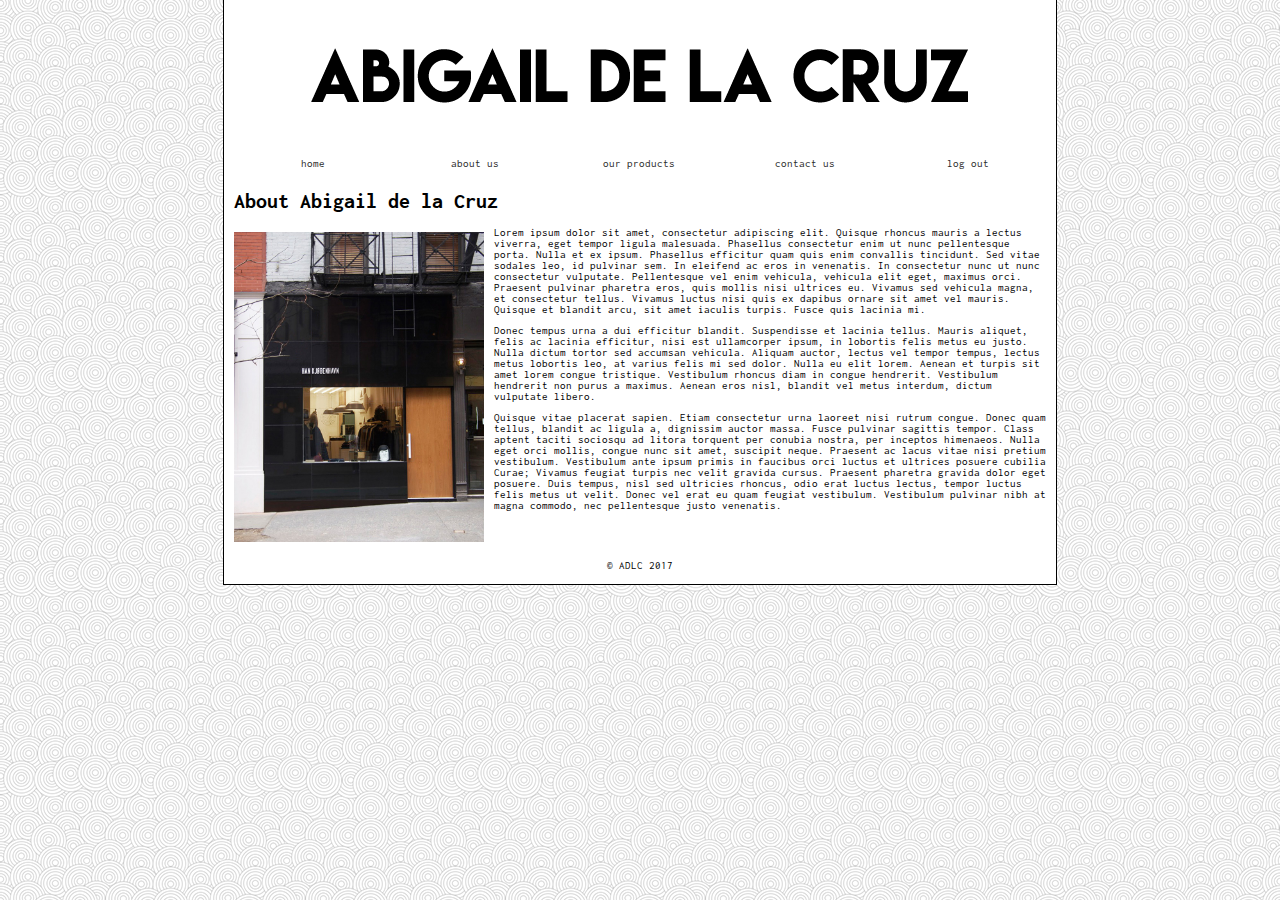
<file: about.html>
<!DOCTYPE html>
<html>
<head>
    <title>AbigailDeLaCruz - IS183 Midterm</title>

<link href="https://fonts.googleapis.com/css?family=Inconsolata" rel="stylesheet">
<link rel="stylesheet" type="text/css" href="./css/masterstyles.css">

</head>

<body>
<div class="container">
	<div class="wrapper">
		<header class="logo2">
			
		</header>
		<nav class="top-nav">
			<ul class="nav">
				<li class="link"><a href="./home.html">home</a></li>
				<li class="link"><a href="./about.html">about us</a></li>
				<li class="link"><a href="./products.html">our products</a></li>
				<li class="link"><a href="./contact.html">contact us</a></li>
				<li class="link"><a href="./login.html">log out</a></li>
			</ul>
		</nav>
		<section class="main2">
		<h1>About Abigail de la Cruz</h1>	
			<img src="./img/front.jpg" align="left"><p>Lorem ipsum dolor sit amet, consectetur adipiscing elit. Quisque rhoncus mauris a lectus viverra, eget tempor ligula malesuada. Phasellus consectetur enim ut nunc pellentesque porta. Nulla et ex ipsum. Phasellus efficitur quam quis enim convallis tincidunt. Sed vitae sodales leo, id pulvinar sem. In eleifend ac eros in venenatis. In consectetur nunc ut nunc consectetur vulputate. Pellentesque vel enim vehicula, vehicula elit eget, maximus orci. Praesent pulvinar pharetra eros, quis mollis nisi ultrices eu. Vivamus sed vehicula magna, et consectetur tellus. Vivamus luctus nisi quis ex dapibus ornare sit amet vel mauris. Quisque et blandit arcu, sit amet iaculis turpis. Fusce quis lacinia mi.</p>

			<p>Donec tempus urna a dui efficitur blandit. Suspendisse et lacinia tellus. Mauris aliquet, felis ac lacinia efficitur, nisi est ullamcorper ipsum, in lobortis felis metus eu justo. Nulla dictum tortor sed accumsan vehicula. Aliquam auctor, lectus vel tempor tempus, lectus metus lobortis leo, at varius felis mi sed dolor. Nulla eu elit lorem. Aenean et turpis sit amet lorem congue tristique. Vestibulum rhoncus diam in congue hendrerit. Vestibulum hendrerit non purus a maximus. Aenean eros nisl, blandit vel metus interdum, dictum vulputate libero.</p>

			<p>Quisque vitae placerat sapien. Etiam consectetur urna laoreet nisi rutrum congue. Donec quam tellus, blandit ac ligula a, dignissim auctor massa. Fusce pulvinar sagittis tempor. Class aptent taciti sociosqu ad litora torquent per conubia nostra, per inceptos himenaeos. Nulla eget orci mollis, congue nunc sit amet, suscipit neque. Praesent ac lacus vitae nisi pretium vestibulum. Vestibulum ante ipsum primis in faucibus orci luctus et ultrices posuere cubilia Curae; Vivamus feugiat turpis nec velit gravida cursus. Praesent pharetra gravida dolor eget posuere. Duis tempus, nisl sed ultricies rhoncus, odio erat luctus lectus, tempor luctus felis metus ut velit. Donec vel erat eu quam feugiat vestibulum. Vestibulum pulvinar nibh at magna commodo, nec pellentesque justo venenatis.</p>
		</section>
		
		<footer class="copy">
			&copy; ADLC 2017
		</footer>
	</div>
</div>
</body>
</html>
</file>
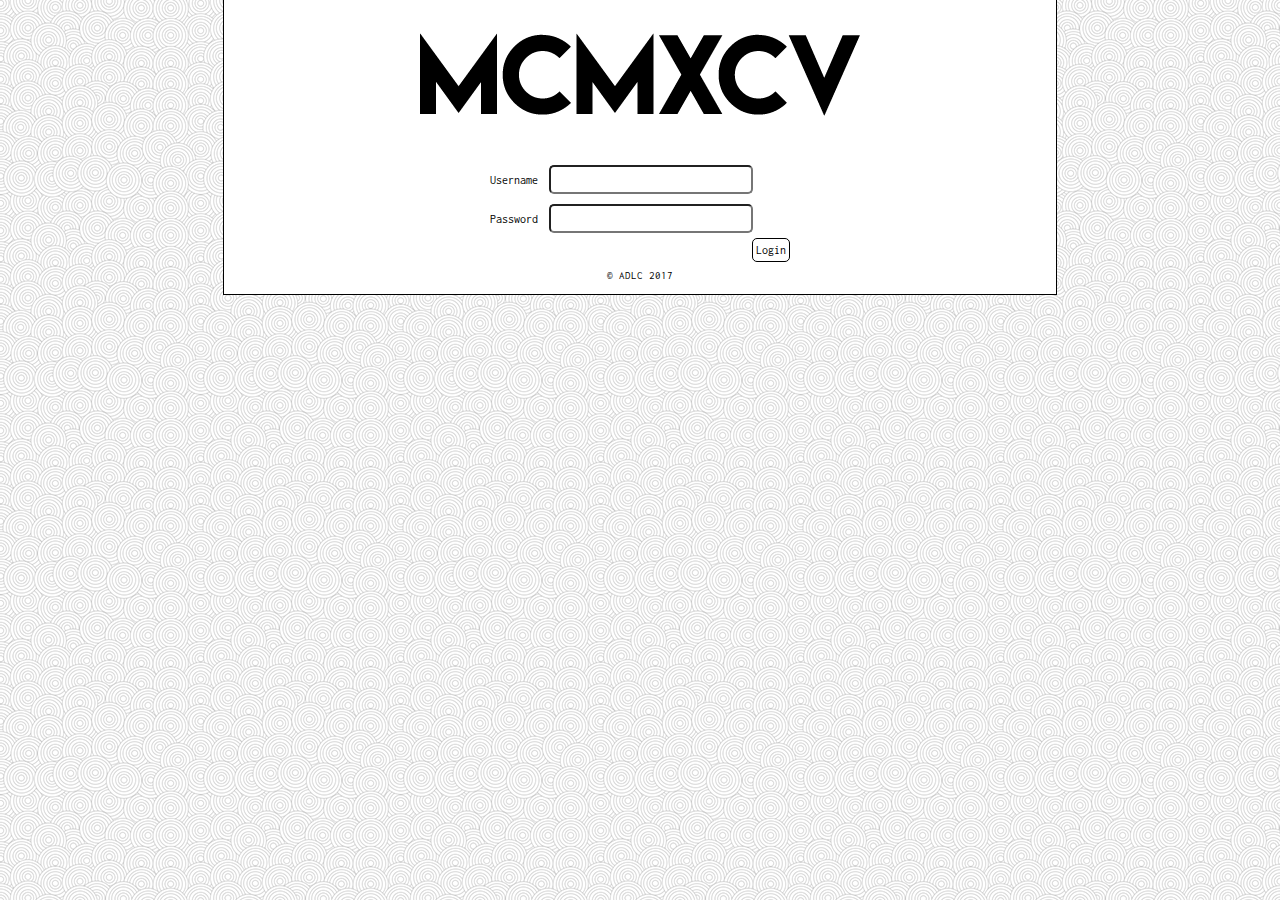
<file: login.html>
<!doctype html>
<html>
<head>
<meta charset="utf-8">
<title>AbigailDeLaCruz - IS183 Midterm</title>

<link href="https://fonts.googleapis.com/css?family=Inconsolata" rel="stylesheet">
<link rel="stylesheet" type="text/css" href="./css/masterstyles.css">

</head>

<body>
<div class="container">
	<div class="wrapper">
		<header class="logo">
			
		</header>
		<section class="main2">
		
			<div class="login">
			
				<label for="username">Username</label>
				<input class="user" type="text" id="username">
				<label for="password">Password</label>
				<input class="pass" type="password" id="password">
				<!--<input class="button" type="submit" value="Login" style="float:right;">!-->
				<button onclick="login()" id="submit" class="loginbutton" style="float:right;">Login</button>
				
				<div id="error-container">
					<p id="error-text" class="error-message">
					</p>
				</div>
				
			</div>
		</section>
		
		<footer class="copy">
			&copy; ADLC 2017
		</footer>
	</div>
</div>
<script>
	function login ()
		{
			let username = document.getElementById('username').value;
			let password = document.getElementById('password').value;
			let errorContainer = document.getElementById('error-container');
			let errorText = document.getElementById('error-text');
	if(username == 'abbey' && password == 'cruz')
		{
			location.href='./home.html'
		}
	else
		{
			errorContainer.style.display = 'block';
			errorText.style.display = 'block';
			errorText.innerHTML = 'Error, please try again.';
			
			let handle = setInterval(() =>
			{
			errorContainer.style.display = 'none';
			clearInterval(handle);
			},2000);
		}
		}
</script>
</body>
</html>
</file>
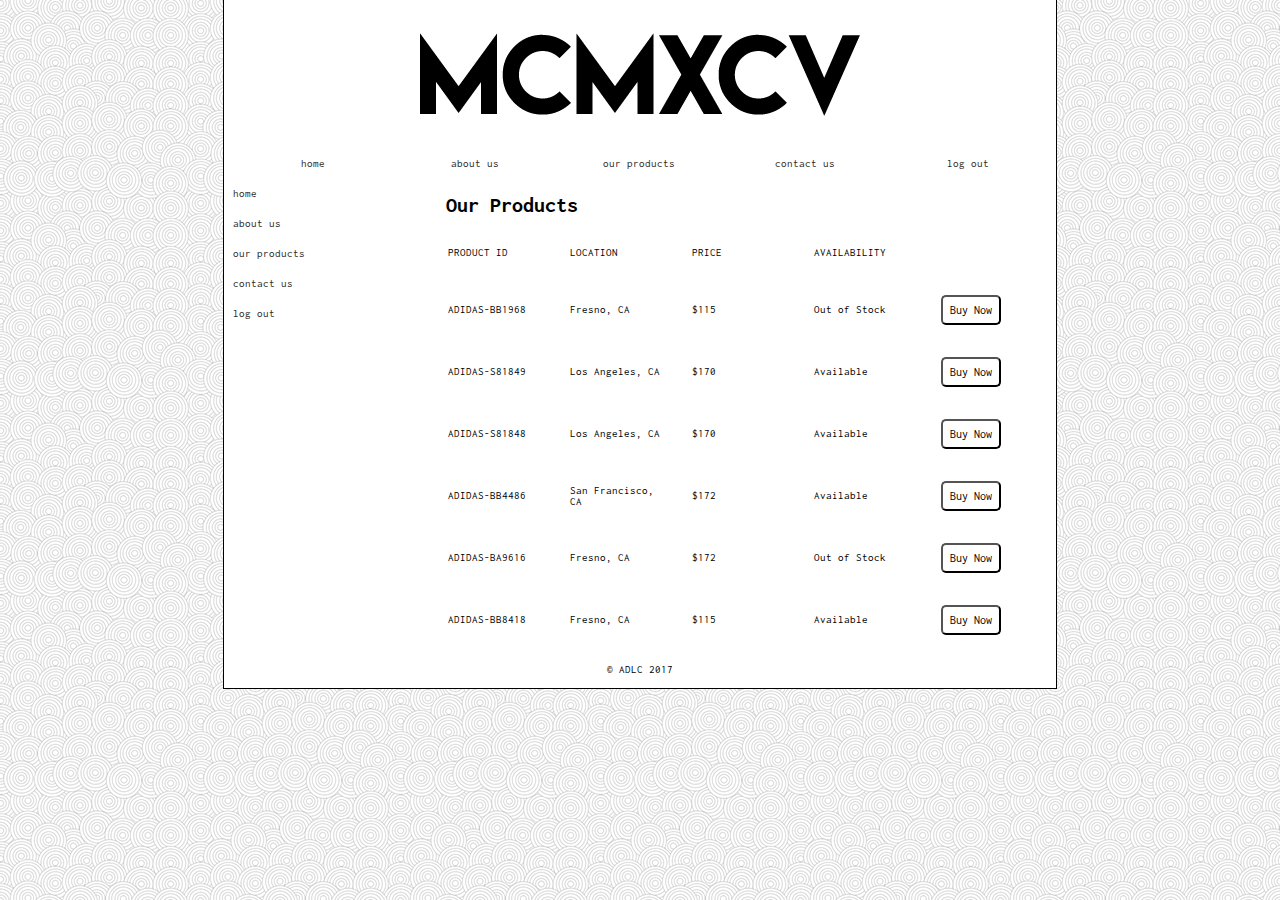
<file: products.html>
<!DOCTYPE html>
<html>
<head>
    <title>AbigailDeLaCruz - IS183 Midterm</title>

<link href="https://fonts.googleapis.com/css?family=Inconsolata" rel="stylesheet">
<link rel="stylesheet" type="text/css" href="./css/masterstyles.css">

</head>

<body>
<div class="container">
	<div class="wrapper">
		<header class="logo">
			
		</header>
		
		<nav class="top-nav">
			<ul class="nav">
				<li class="link"><a href="./home.html">home</a></li>
				<li class="link"><a href="./about.html">about us</a></li>
				<li class="link"><a href="./products.html">our products</a></li>
				<li class="link"><a href="./contact.html">contact us</a></li>
				<li class="link"><a href="./login.html">log out</a></li>
			</ul>
		</nav>
		
		<aside class="side-menu2">
			<ul class="side-links">
				<li><a href="./home.html">home</a></li>
				<li><a href="./about.html">about us</a></li>
				<li><a href="./products.html">our products</a></li>
				<li><a href="./contact.html">contact us</a></li>
				<li><a href="./login.html">log out</a></li>
			</ul>
		</aside>
		
		<section class="main3">
			
			<h1>Our Products</h1>
			<table class="grid" colspan="1" >
				<tr>
					<td>PRODUCT ID</td>
					<td>LOCATION</td>
					<td>PRICE</td>
					<td>AVAILABILITY</td>
					<td></td>
				</tr>
				<tr>
                    <td> ADIDAS-BB1968 </td>
                    <td> Fresno, CA </td>  
                    <td> $115 </td>
                    <td>Out of Stock</td>
                    <td><button class="buy-button" >Buy Now</button></td>
				</tr>
                <tr>
                    <td> ADIDAS-S81849 </td>
                    <td> Los Angeles, CA </td> 
                    <td> $170 </td>
                    <td>Available</td>
                    <td><button class="buy-button" >Buy Now</button></td>
				</tr>
                <tr>
                    <td> ADIDAS-S81848 </td>
                    <td> Los Angeles, CA </td>  
                    <td> $170 </td>
                    <td>Available</td>
                    <td><button class="buy-button" >Buy Now</button></td>
				</tr>
                <tr>
                   <td> ADIDAS-BB4486 </td>
                    <td> San Francisco, CA</td> 
                    <td> $172 </td>
                    <td>Available</td>
                    <td><button class="buy-button" >Buy Now</button></td>
				</tr>
                <tr>
                    <td> ADIDAS-BA9616 </td>
                    <td> Fresno, CA </td>  
                    <td> $172 </td>
                    <td>Out of Stock</td>
                    <td><button class="buy-button" >Buy Now</button></td>
				</tr>
                <tr>
                    <td> ADIDAS-BB8418 </td>
                    <td> Fresno, CA </td> 
                    <td> $115 </td>
                    <td>Available</td>
                     <td><button class="buy-button" >Buy Now</button></td>
				</tr>
			</table>
		</section>
		
		
		<footer class="copy">
			&copy; ADLC 2017
		</footer>
	</div>
</div>
</body>
</html>
</file>
<file: css/masterstyles.css>
@charset "utf-8";
/* CSS Document */
*
	{
		margin:0;
		padding:0;
	}
	body
	{
		font-family: 'Inconsolata', monospace;
		font-size:11px;
		background-image:url('../img/swirl.png');
		background-attachment:fixed;
	}
	.container
	{
		width: 65%;
		height:100%;
		margin:auto;
		background-color:white;
		border-left:1px solid black;
		border-right:1px solid black;
		border-bottom:1px solid black;
	}
	.wrapper
	{
		width:100%;
		height:100%;
	}

	.logo
	{
		width:100%;
		height:150px;
		/*background-color:beige;*/
		background-image:url('../img/mcmxcv.png');
		background-position:top center; 
		background-repeat:no-repeat;
	}
	.logo2
	{
		width:100%;
		height:150px;
		/*background-color:beige;*/
		background-image:url('../img/myname.png');
		background-position:top center; 
		background-repeat:no-repeat;
	}
	.top-nav
	{
		width:98%;
		padding:1%;
		height:12px;
		/*background-color:crimson;*/
		text-align:center;
	}
	ul.nav
	{
		list-style-type:none;
	}
	.link
	{
		display:table-cell;
		width:200px;
	}
	/*aside.side-menu
	{
		width:24%;
		height:auto;
		padding:.5%;
		/*background-color:darkcyan;*/
		float:left;
	}*/
	section.main2
	{
		width:99%;
		height:auto;
		padding:.5%;
		/*background-color:chartreuse;*/
		float:right;
	}
	.main2 p
	{
		padding:5px;
	}
	.main2 img
	{
		width:30%;
		padding:10px;
	}
	table.gallery
	{
		width:80%;
		margin:auto;
		padding:10px;
	}
	.gallery img
	{
		width:150px;
		height:150px;
	}
	footer.copy
	{
		clear:both;
		width:98%;
		padding:1%;
		height:15px;
		/*background-color:coral;*/
		text-align:center;
	}
	a
	{
		text-decoration:none;
		color:#292929;
	}
	a:hover
	{
		text-decoration:underline;
	}
	p
	{
		padding:5px;
	}
	h1
	{
		padding:10px;
	}

	.contact
	{
		width:350px;
		margin:auto;
		padding:10px;
	}
	
	label
	{
		font-size:12px;
	}
	.f_name, .l_name, .e_mail
	{
		margin:5px;
		padding:5px;
		height:15px;
		border-radius:5px;
		font-size:12px;
		width:340px;
	}	
	 .message
	{ 
		margin:auto;
		width:350px;
		height:200px;
	}
	
	button.grid-button 
	{   
		padding:3px; 
		margin-bottom:5px;
		border:1px solid black;
		height:24px;
    	cursor:pointer;
		background-color:transparent;
    	-webkit-border-radius: 5px;
    	border-radius: 5px; 
		font-size:12px;
		float:right;
    }
	#submit
	{
		padding:3px; 
		border:1px solid black;
		height:24px;
    	cursor:pointer;
		background-color:transparent;
    	-webkit-border-radius: 5px;
    	border-radius: 5px; 
		font-size:12px;
	}

	aside.side-menu
	{
		width:19%;
		height:auto;
		padding:.5%;
		/*background-color:darkcyan;*/
		float:left;
	}

	aside.side-menu2
	{
		width:24%;
		height:auto;
		padding:.5%;
		/*background-color:darkcyan;*/
		float:left;
	}
	
	.side-links
	{
		list-style-type:none;
	}
	.side-links li
	{
		height:20px;
		padding:5px;
	}
	section.main
	{
		width:59%;
		height:auto;
		padding:.5%;
		/*background-color:chartreuse;*/
		float:left;
	}

	section.main3
	{
		width:74%;
		height:auto;
		padding:.5%;
		/*background-color:chartreuse;*/
		float:right;
	}
	table.gallery
	{
		width:80%;
		margin:auto;
		padding:10px;
	}
	.gallery img
	{
		width:150px;
		height:150px;
	}
	aside.recent
	{
		width:19%;
		height:auto;
		padding:.5%;
		/*background-color:darkcyan;*/
		float:right;
	}
	.recent img
	{
		width:100%;
	}

	.grid td
	{
		width:100px;
		height:30px;
		padding:10px;
	}
	.buy-button
	{
		margin:5px;
		padding:5px;
		height:30px;
		border-radius:5px;
		font-family: 'Inconsolata', monospace;
		font-size:12px;
		width: 60px;	
		background-color:white;
	}

	.login
	{
		width:300px;
		margin:auto;
		padding:10px;
	}
	label
{
	font-size:12px;
}
.user, .pass
{
	margin:5px;
	padding:5px;
	height:15px;
	border-radius:5px;
	font-family: 'Inconsolata', monospace;
	font-size:12px;
	width:190px;
}
#submit
{
	padding:3px; 
	border:1px solid black;
	height:24px;
    cursor:pointer;
	background-color:transparent;
    -webkit-border-radius: 5px;
    border-radius: 5px; 
	font-family: 'Inconsolata', monospace;
	font-size:12px;
}
p.error-message
{
	margin-top:30px;
	padding:5px;
	width:100%;
	background-color:#D3D3D3;
	color:#000;
	border:1px solid #000;
	border-radius:5px;
	display:none;
	height:15px;
	font-size:12px;
}
</file>
